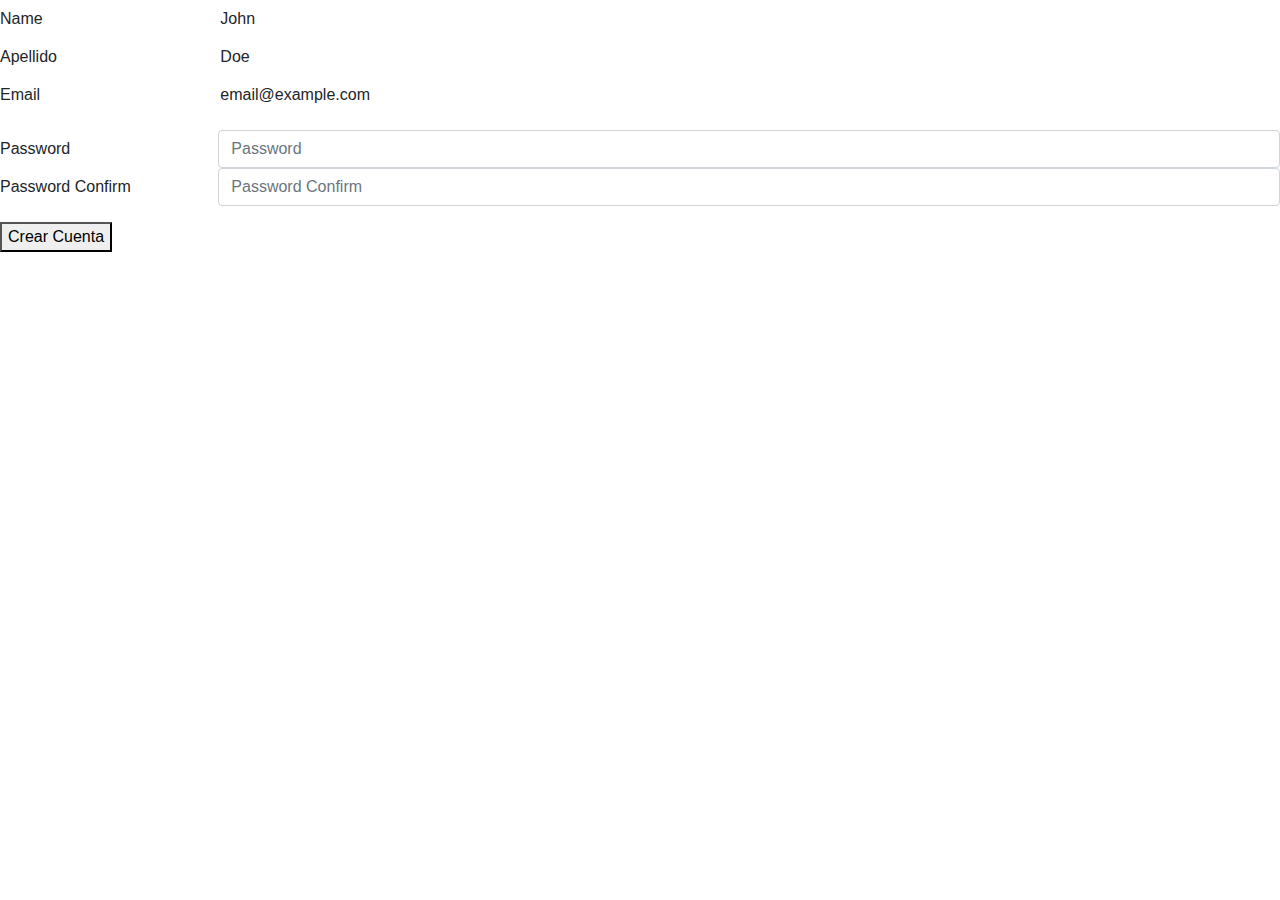
<file: registracion.html>
<!DOCTYPE html>
<html lang="en" dir="ltr">
  <head>
    <meta charset="utf-8">
    <link rel="stylesheet" href="https://stackpath.bootstrapcdn.com/bootstrap/4.3.1/css/bootstrap.min.css" integrity="sha384-ggOyR0iXCbMQv3Xipma34MD+dH/1fQ784/j6cY/iJTQUOhcWr7x9JvoRxT2MZw1T" crossorigin="anonymous">
    <title></title>
  </head>
  <body>
    <form method="post" action="registro.php">
      <div class="form-group row">
        <label for="staticName" class="col-sm-2 col-form-label">Name</label>
        <div class="col-sm-10">
          <input type="text" readonly class="form-control-plaintext" id="staticName" value="John">
        </div>
        <label for="staticApellido" class="col-sm-2 col-form-label">Apellido</label>
        <div class="col-sm-10">
          <input type="text" readonly class="form-control-plaintext" id="staticApellido" value="Doe">
        </div>
        <label for="staticEmail" class="col-sm-2 col-form-label">Email</label>
        <div class="col-sm-10">
          <input type="text" readonly class="form-control-plaintext" id="staticEmail" value="email@example.com">
        </div>
      </div>
      <div class="form-group row">
        <label for="inputPassword" class="col-sm-2 col-form-label">Password</label>
        <div class="col-sm-10">
          <input type="password" class="form-control" id="inputPassword" placeholder="Password">
        </div>
        <label for="inputPasswordConfirm" class="col-sm-2 col-form-label">Password Confirm</label>
        <div class="col-sm-10">
          <input type="password" class="form-control" id="inputPasswordConfirm" placeholder="Password Confirm">
        </div>
      </div>
      <button>Crear Cuenta</button>
    </form>
  </body>
</html>
</file>
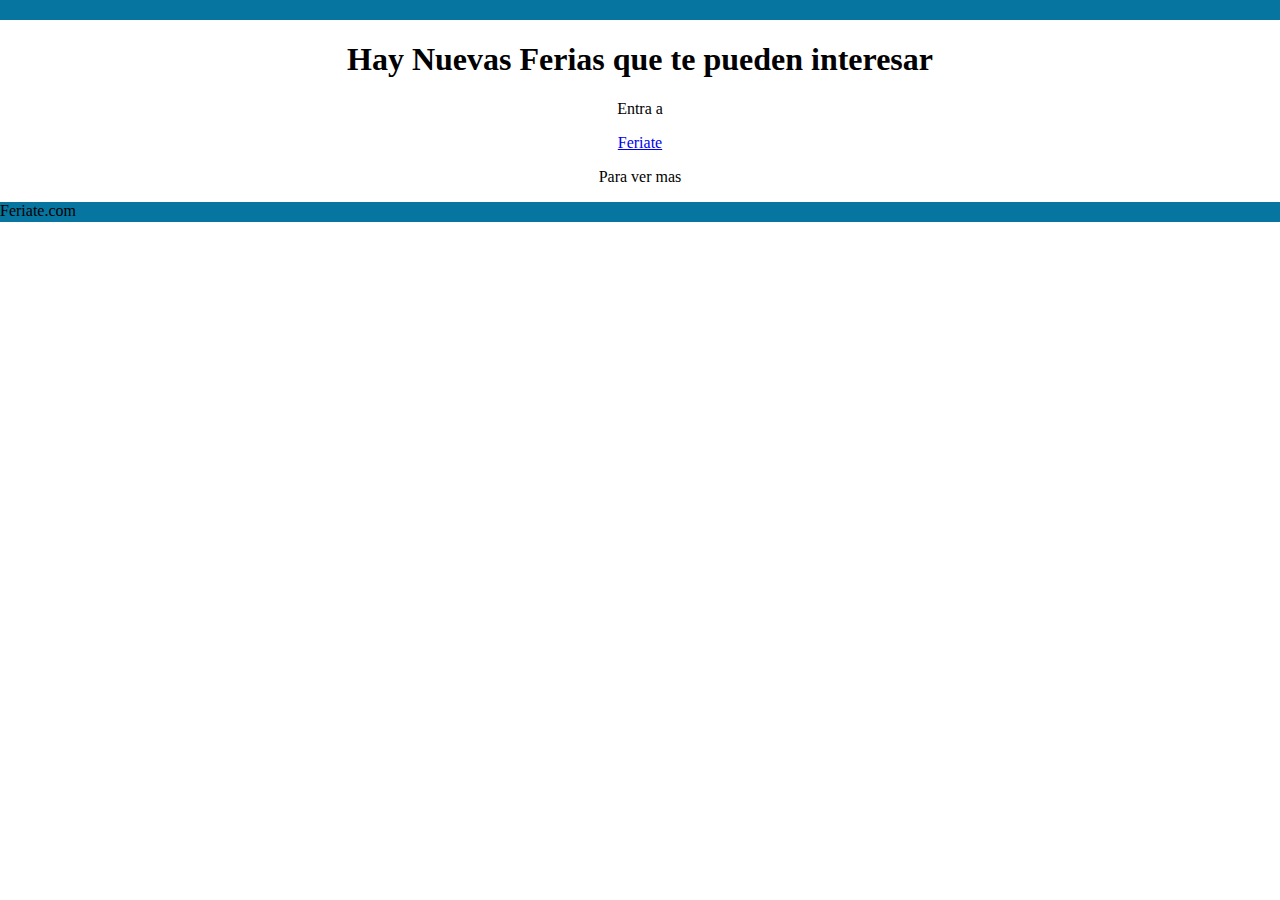
<file: plantillas_mail/notificaciones_feria.html>
<!DOCTYPE html>
<html>
  <head>
    <style>
      html, body {
          height: 100%;
          margin:0;
      }
      header{
          background-color: #0676a0;
          width: 100%;
          height: 20px;
      }
      footer{
          background-color: #0676a0;
          width: 100%;
          height: 20px;
      }
      article {
          text-align: center;
      }
   </style>
  </head>
  <body>
    <header></header>
    <article>
      <h1>Hay Nuevas Ferias que te pueden interesar</h1>
      <p>Entra a</p><a href="#">Feriate</a><p>Para ver mas</p>
    </article>
    <footer>
     <a>Feriate.com</a>
    </footer>
  </body>
</html>
</file>
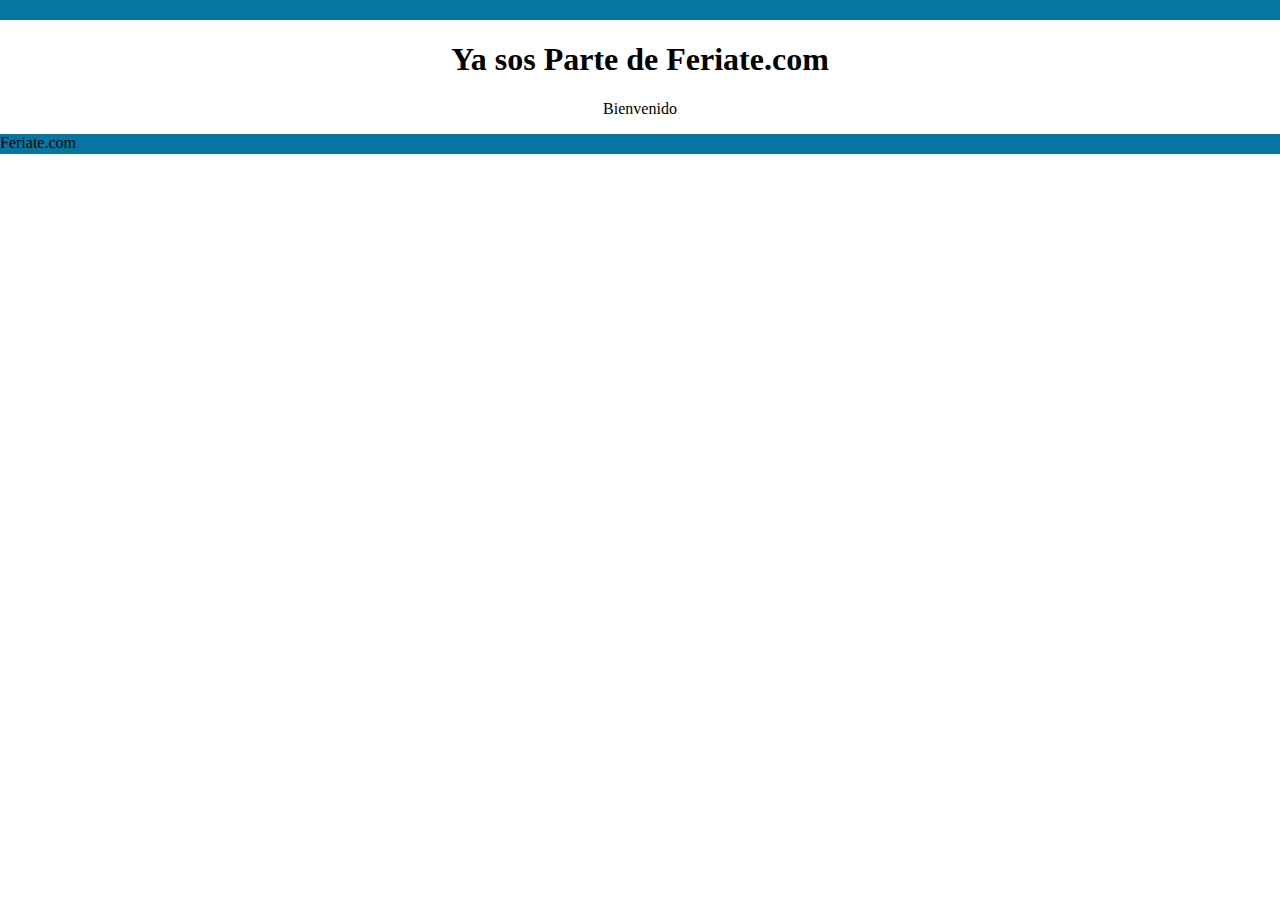
<file: plantillas_mail/usuario_nuevo.html>
<!DOCTYPE html>
<html>
  <head>
    <style>
      html, body {
          height: 100%;
          margin:0;
      }
      header{
          background-color: #0676a0;
          width: 100%;
          height: 20px;
      }
      footer{
          background-color: #0676a0;
          width: 100%;
          height: 20px;
      }
      article {
          text-align: center;
      }
   </style>
  </head>
  <body>
    <header></header>
    <article>
      <h1>Ya sos Parte de Feriate.com</h1>
      <p>Bienvenido</p>
    </article>
    <footer>
      <p>Feriate.com</p>
    </footer>
  </body>
</html>
</file>
